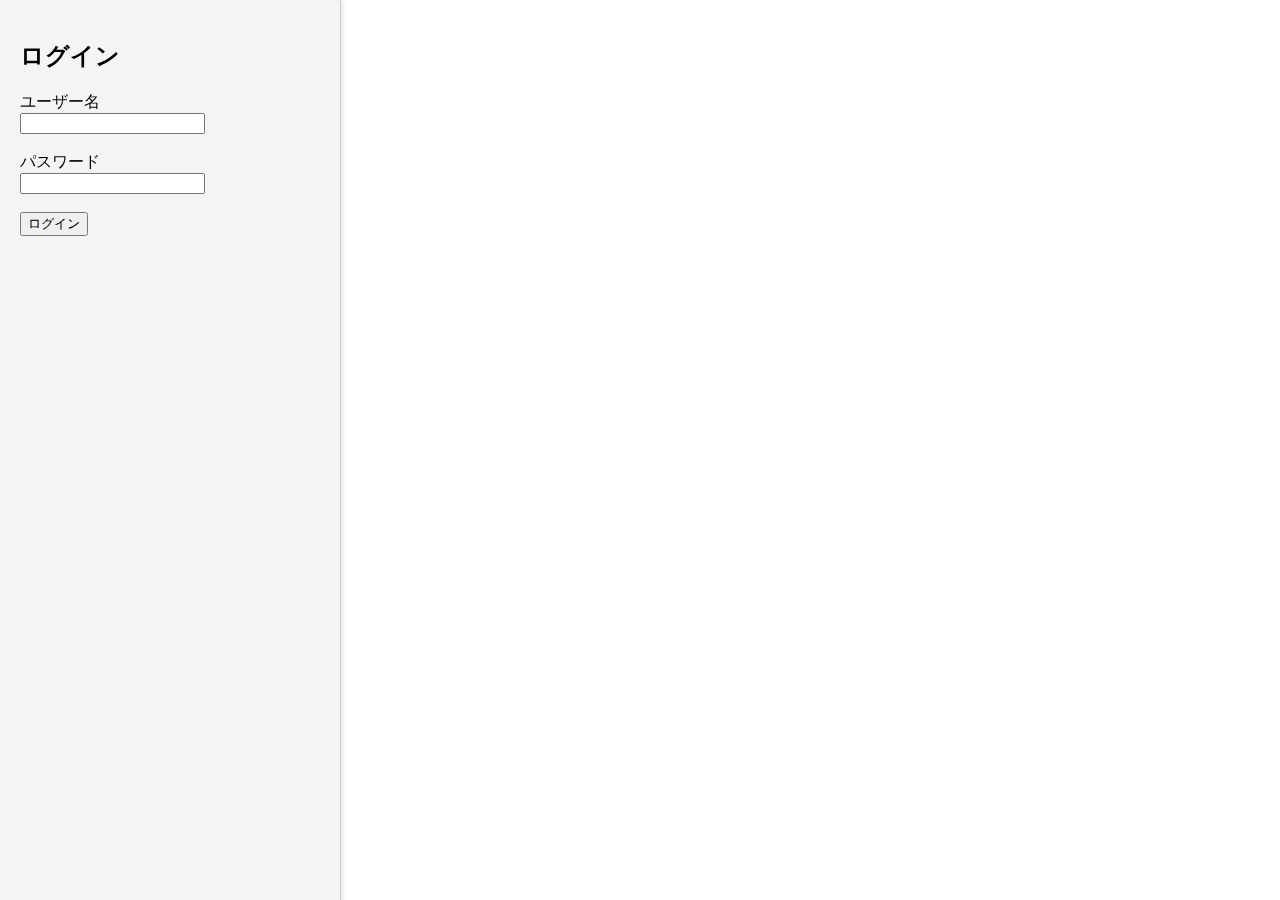
<file: templates/login.html>
<!DOCTYPE html>
<html>
<head>
  <meta charset="UTF-8">
  <title>ログイン</title>
  <link rel="stylesheet" href="../static/style.css">
</head>
<body>
  <div id="sidebar">
    <h2>ログイン</h2>
    <form id="login-form">
      <label for="username">ユーザー名</label><br>
      <input type="text" id="username" name="username" required><br><br>
      
      <label for="password">パスワード</label><br>
      <input type="password" id="password" name="password" required><br><br>
      
      <button type="submit">ログイン</button>
    </form>
    <p id="message"></p>
  </div>

  <script>
    document.getElementById("login-form").addEventListener("submit", async function(e) {
      e.preventDefault();

      const username = document.getElementById("username").value;
      const password = document.getElementById("password").value;

      const response = await fetch("/auth/token", {
        method: "POST",
        headers: {
          "Content-Type": "application/x-www-form-urlencoded"
        },
        body: `username=${encodeURIComponent(username)}&password=${encodeURIComponent(password)}`
      });

      const data = await response.json();

      if (response.ok) {
        localStorage.setItem("access_token", data.access_token);
        document.getElementById("message").innerText = "ログイン成功！";
        // 必要に応じてページ遷移
        window.location.href = "/";
      } else {
        document.getElementById("message").innerText = `ログイン失敗: ${data.detail}`;
      }
    });
  </script>
</body>
</html>
</file>
<file: static/style.css>
/* サイドバー */
#sidebar {
    position: fixed;
    top: 0;
    left: 0;
    width: 300px; 
    height: 100%;
    background-color: #f4f4f4;
    padding: 20px;
    border-right: 1px solid #ccc;
    overflow-y: auto;
    box-shadow: 2px 0 5px rgba(0, 0, 0, 0.1);
  }
  
  /* mapコンテナ */
  #map-container {
    margin-left: 320px;
    height: 100vh;
  }
</file>
